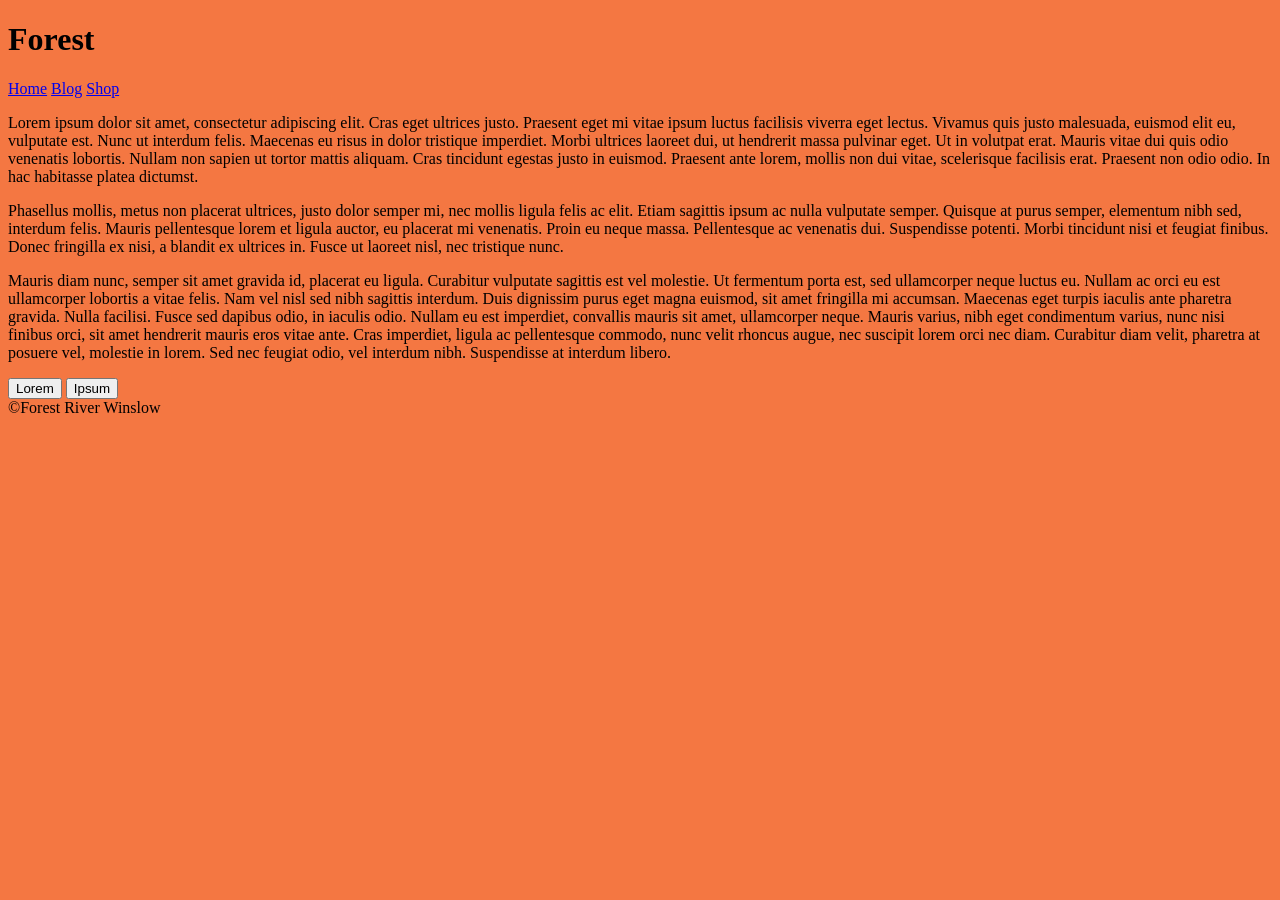
<file: index.html>
<!DOCTYPE html>
<html>
    <head>
        <meta charset="utf-8">
        <title>Forest</title>
        <link rel="stlesheet" type="text/css" href="style.css">
    </head>
    <body bgcolor="#f47742">
        <header>
            <h1>
                Forest
            </h1>
            <nav>
                <a href="#">Home</a>
                <a href="#">Blog</a>
                <a href="#">Shop</a>
            </nav>
        </header>
        <main><p>
            Lorem ipsum dolor sit amet, consectetur adipiscing elit. Cras eget ultrices justo. Praesent eget mi vitae ipsum luctus facilisis viverra eget lectus. Vivamus quis justo malesuada, euismod elit eu, vulputate est. Nunc ut interdum felis. Maecenas eu risus in dolor tristique imperdiet. Morbi ultrices laoreet dui, ut hendrerit massa pulvinar eget. Ut in volutpat erat. Mauris vitae dui quis odio venenatis lobortis. Nullam non sapien ut tortor mattis aliquam. Cras tincidunt egestas justo in euismod. Praesent ante lorem, mollis non dui vitae, scelerisque facilisis erat. Praesent non odio odio. In hac habitasse platea dictumst.</p><p>

Phasellus mollis, metus non placerat ultrices, justo dolor semper mi, nec mollis ligula felis ac elit. Etiam sagittis ipsum ac nulla vulputate semper. Quisque at purus semper, elementum nibh sed, interdum felis. Mauris pellentesque lorem et ligula auctor, eu placerat mi venenatis. Proin eu neque massa. Pellentesque ac venenatis dui. Suspendisse potenti. Morbi tincidunt nisi et feugiat finibus. Donec fringilla ex nisi, a blandit ex ultrices in. Fusce ut laoreet nisl, nec tristique nunc.</p><p>

Mauris diam nunc, semper sit amet gravida id, placerat eu ligula. Curabitur vulputate sagittis est vel molestie. Ut fermentum porta est, sed ullamcorper neque luctus eu. Nullam ac orci eu est ullamcorper lobortis a vitae felis. Nam vel nisl sed nibh sagittis interdum. Duis dignissim purus eget magna euismod, sit amet fringilla mi accumsan. Maecenas eget turpis iaculis ante pharetra gravida. Nulla facilisi. Fusce sed dapibus odio, in iaculis odio. Nullam eu est imperdiet, convallis mauris sit amet, ullamcorper neque. Mauris varius, nibh eget condimentum varius, nunc nisi finibus orci, sit amet hendrerit mauris eros vitae ante. Cras imperdiet, ligula ac pellentesque commodo, nunc velit rhoncus augue, nec suscipit lorem orci nec diam. Curabitur diam velit, pharetra at posuere vel, molestie in lorem. Sed nec feugiat odio, vel interdum nibh. Suspendisse at interdum libero.</p>
        </main>
        <button>Lorem</button>
        <button>Ipsum</button>
        <footer>
            &copy;Forest River Winslow
        </footer>
    </body>
</html>
</file>
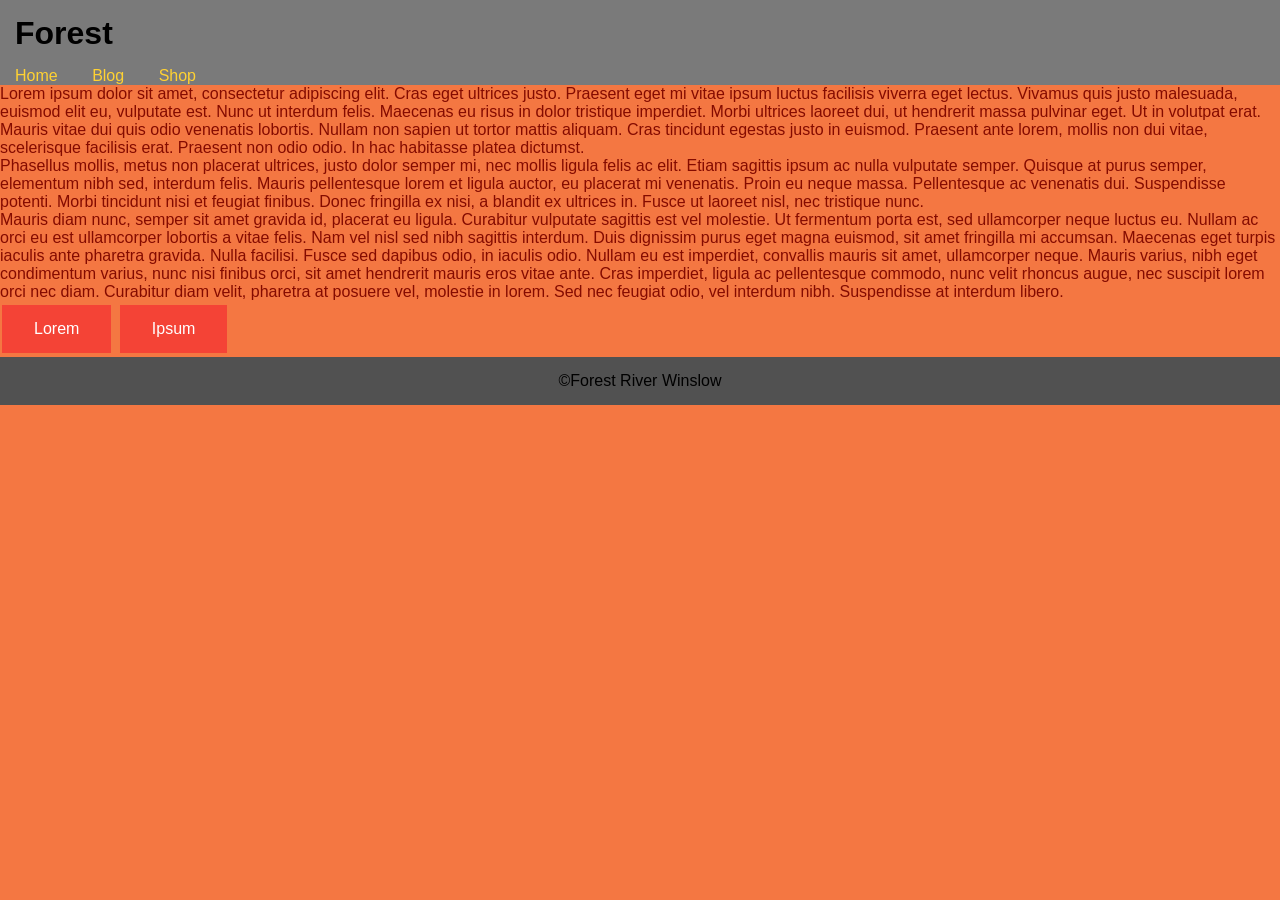
<file: inline.html>
<!DOCTYPE html>
<html>
    <head>
        <meta charset="utf-8">
        <title>Forest</title>
        <style type="text/css">
            body {
                font-family: sans-serif, arial, helvetica;
            }
            
            a {
                text-decoration: none;
                color: #ffd232;
            }
            
            a:hover {
                text-decoration: underline;
            }
            
            a, h1 {
                padding: 15px;
            }
            
            p {
                color: #840b00;
            }
            
            header {
                background-color: #7a7a7a;
            }
            
            footer {
                text-align: center;
                background-color: #515151;
                padding: 15px;
            }
            
            button {
                border: none;
                color: white;
                padding: 15px 32px;
                text-align: center;
                text-decoration: none;
                display: inline-block;
                font-size: 16px;
                margin: 4px 2px;
                cursor: pointer;
                background-color: #f44336;
            }
            
            /*reset*/
            
            * {
                margin: 0px;
                padding: 0px;
            }
        </style>
    </head>
    <body bgcolor="#f47742">
        <header>
            <h1>
                Forest
            </h1>
            <nav>
                <a href="#">Home</a>
                <a href="#">Blog</a>
                <a href="#">Shop</a>
            </nav>
        </header>
        <main><p>
            Lorem ipsum dolor sit amet, consectetur adipiscing elit. Cras eget ultrices justo. Praesent eget mi vitae ipsum luctus facilisis viverra eget lectus. Vivamus quis justo malesuada, euismod elit eu, vulputate est. Nunc ut interdum felis. Maecenas eu risus in dolor tristique imperdiet. Morbi ultrices laoreet dui, ut hendrerit massa pulvinar eget. Ut in volutpat erat. Mauris vitae dui quis odio venenatis lobortis. Nullam non sapien ut tortor mattis aliquam. Cras tincidunt egestas justo in euismod. Praesent ante lorem, mollis non dui vitae, scelerisque facilisis erat. Praesent non odio odio. In hac habitasse platea dictumst.</p><p>

Phasellus mollis, metus non placerat ultrices, justo dolor semper mi, nec mollis ligula felis ac elit. Etiam sagittis ipsum ac nulla vulputate semper. Quisque at purus semper, elementum nibh sed, interdum felis. Mauris pellentesque lorem et ligula auctor, eu placerat mi venenatis. Proin eu neque massa. Pellentesque ac venenatis dui. Suspendisse potenti. Morbi tincidunt nisi et feugiat finibus. Donec fringilla ex nisi, a blandit ex ultrices in. Fusce ut laoreet nisl, nec tristique nunc.</p><p>

Mauris diam nunc, semper sit amet gravida id, placerat eu ligula. Curabitur vulputate sagittis est vel molestie. Ut fermentum porta est, sed ullamcorper neque luctus eu. Nullam ac orci eu est ullamcorper lobortis a vitae felis. Nam vel nisl sed nibh sagittis interdum. Duis dignissim purus eget magna euismod, sit amet fringilla mi accumsan. Maecenas eget turpis iaculis ante pharetra gravida. Nulla facilisi. Fusce sed dapibus odio, in iaculis odio. Nullam eu est imperdiet, convallis mauris sit amet, ullamcorper neque. Mauris varius, nibh eget condimentum varius, nunc nisi finibus orci, sit amet hendrerit mauris eros vitae ante. Cras imperdiet, ligula ac pellentesque commodo, nunc velit rhoncus augue, nec suscipit lorem orci nec diam. Curabitur diam velit, pharetra at posuere vel, molestie in lorem. Sed nec feugiat odio, vel interdum nibh. Suspendisse at interdum libero.</p>
        </main>
        <button>Lorem</button>
        <button>Ipsum</button>
        <footer>
            &copy;Forest River Winslow
        </footer>
    </body>
</html>
</file>
<file: style.css>
body {
                font-family: sans-serif, arial, helvetica;
                background-color: #f47742;
            }
            
            a {
                text-decoration: none;
                color: #ffd232;
            }
            
            a:hover {
                text-decoration: underline;
            }
            
            a, h1 {
                padding: 15px;
            }
            
            p {
                color: #840b00;
            }
            
            header {
                background-color: #7a7a7a;
            }
            
            footer {
                text-align: center;
                background-color: #515151;
                padding: 15px;
            }
            
            button {
                border: none;
                color: white;
                padding: 15px 32px;
                text-align: center;
                text-decoration: none;
                display: inline-block;
                font-size: 16px;
                margin: 4px 2px;
                cursor: pointer;
                background-color: #f44336;
            }
            
            /*reset*/
            
            * {
                margin: 0px;
                padding: 0px;
            }
</file>
